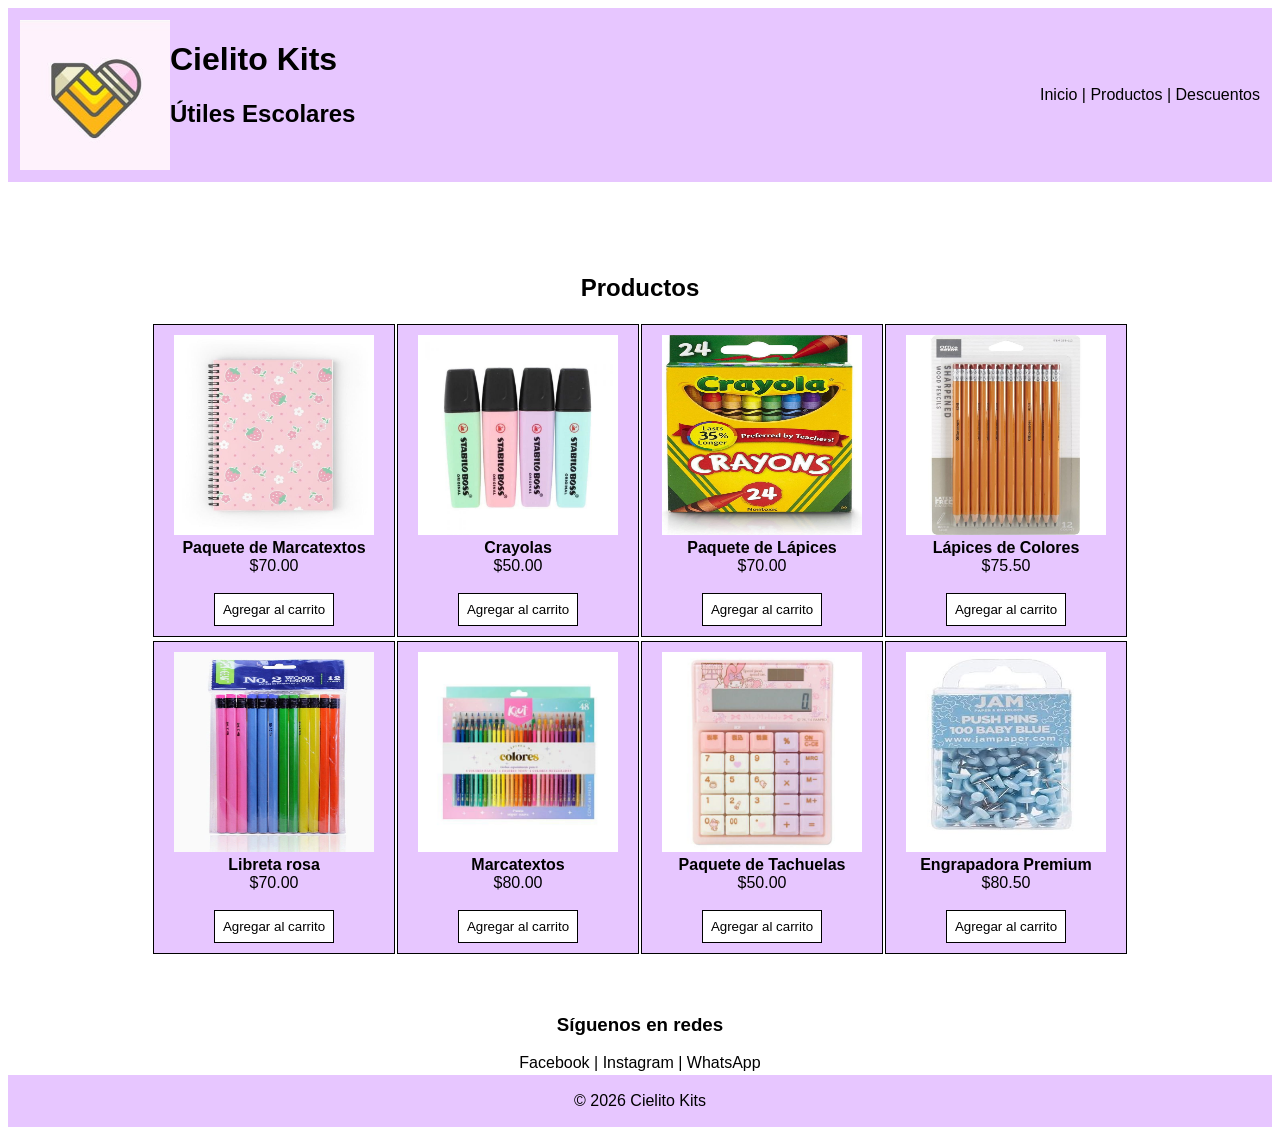
<file: paginas/productos.html>
<!DOCTYPE html>
<html lang="es">
<head>
    <meta charset="UTF-8">
    <title>Cielito Kits</title>
    <link rel="stylesheet" href="/css/estilo2.css">
</head>

<body>

    <table width="100%" class="encabezado" cellpadding="10">
        <tr>
            <td>
                <img src="/imagenes/logo.jpeg" width="150" height="150" align="left">

                <h1>Cielito Kits</h1>
                <h2>Útiles Escolares</h2>
            </td>

            <td align="right">
                <a href="index.html">Inicio</a> |
                <a href="/paginas/productos.html">Productos</a> |
                <a href="/paginas/descuentos.html">Descuentos</a>
            </td>
        </tr>
    </table>

    <br><br>
     <br><br>

    <center>
        <h2>Productos</h2>
    </center>

    <table align="center" cellpadding="15">
        <tr>

            <td class="producto" align="center">
                <img src="/imagenes/imagen8.jpeg" width="200" height="200"><br>
                <b>Paquete de Marcatextos</b><br>
                $70.00<br><br>
                <input type="submit" value="Agregar al carrito">
            </td>

            <td class="producto" align="center">
                <img src="/imagenes/imagen9.jpeg" width="200" height="200"><br>
                <b>Crayolas</b><br>
                $50.00<br><br>
                <input type="submit" value="Agregar al carrito">
            </td>

            <td class="producto" align="center">
                <img src="/imagenes/imagen10.jpeg" width="200" height="200"><br>
                <b>Paquete de Lápices</b><br>
                $70.00<br><br>
                <input type="submit" value="Agregar al carrito">
            </td>

            <td class="producto" align="center">
                <img src="/imagenes/imagen11.jpeg" width="200" height="200"><br>
                <b>Lápices de Colores</b><br>
                $75.50<br><br>
                <input type="submit" value="Agregar al carrito">
            </td>

        </tr>
    </table>

    <table align="center" cellpadding="15">
        <tr>

            <td class="producto" align="center">
                <img src="/imagenes/imagen12.jpeg" width="200" height="200"><br>
                <b>Libreta rosa</b><br>
                $70.00<br><br>
                <input type="submit" value="Agregar al carrito">
            </td>

            <td class="producto" align="center">
                <img src="/imagenes/imagen13.jpeg" width="200" height="200"><br>
                <b>Marcatextos</b><br>
                $80.00<br><br>
                <input type="submit" value="Agregar al carrito">
            </td>

            <td class="producto" align="center">
                <img src="/imagenes/imagen14.jpeg" width="200" height="200"><br>
                <b>Paquete de Tachuelas</b><br>
                $50.00<br><br>
                <input type="submit" value="Agregar al carrito">
            </td>

            <td class="producto" align="center">
                <img src="/imagenes/imagen15.jpeg" width="200" height="200"><br>
                <b>Engrapadora Premium</b><br>
                $80.50<br><br>
                <input type="submit" value="Agregar al carrito">
            </td>

        </tr>
    </table>

    <br><br>

    <center>
        <table width="500">
            <tr>
                <td align="center">

                    <h3>Síguenos en redes</h3>

                    <a href="https://www.facebook.com" target="_blank">Facebook</a> |
                    <a href="https://www.instagram.com" target="_blank">Instagram</a> |
                    <a href="https://web.whatsapp.com" target="_blank">WhatsApp</a>

                </td>
            </tr>
        </table>
    </center>

    <table width="100%" class="pie" cellpadding="15">
        <tr>
            <td align="center">
                © 2026 Cielito Kits
            </td>
        </tr>
    </table>

</body>
</html>
</file>
<file: css/estilo2.css>
body{
    background-color: white;
    font-family: Century Gothic, Arial, sans-serif;
}

.encabezado{
    background-color: #E7C6FF;
}

.encabezado a{
    color: black;
    text-decoration: none;
}

.producto{
    background-color: #E7C6FF;
    border: 1px solid black;
    width: 220px;
    padding: 10px;
}

.producto img{
    width: 200px;
    height: 200px;
}

.producto b{
    color: black;
}

a{
    text-decoration: none;
    color: black;
}

input[type="submit"]{
    background-color: white;
    border: 1px solid black;
    padding: 8px;
    cursor: pointer;
}

input[type="submit"]:hover{
    background-color: #f5f5f5;
}

.pie{
    background-color: #E7C6FF;
    color: black;
}

h1,h2,h3{
    color: black;
}
</file>
